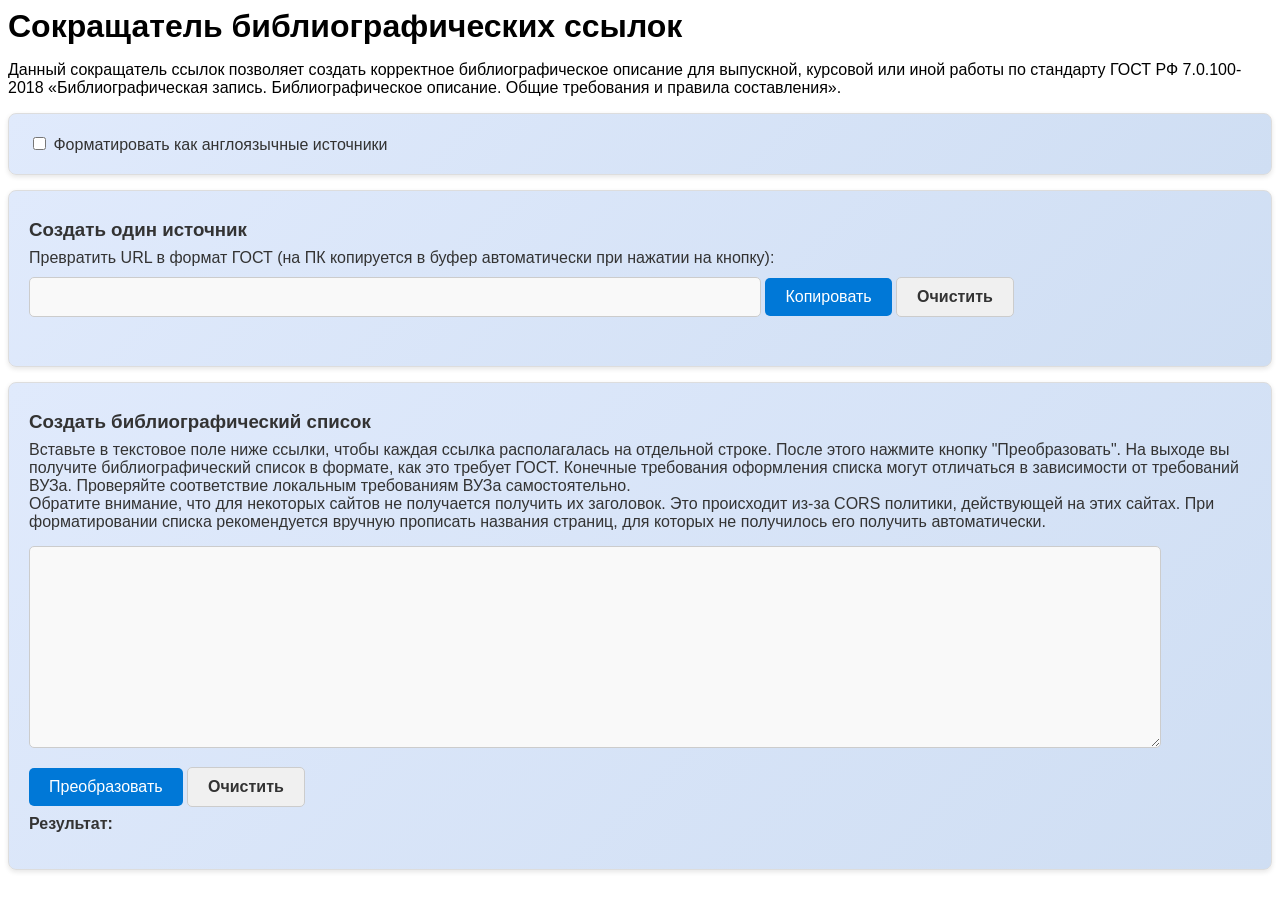
<file: index.html>
<!DOCTYPE html>
<html lang="en">
  <head>
    <meta charset="UTF-8" />
    <meta name="viewport" content="width=device-width, initial-scale=1.0, user-scalable=no" />
    <link rel="stylesheet" href="index.css" />
    <title>ГОСТ Сокращатель ссылок</title>
  </head>
  <body>
    <h1>Сокращатель библиографических ссылок</h1>
    <p>
      Данный сокращатель ссылок позволяет создать корректное библиографическое
      описание для выпускной, курсовой или иной работы по стандарту ГОСТ РФ
      7.0.100-2018 «Библиографическая запись. Библиографическое описание. Общие
      требования и правила составления».
    </p>

    <div class="block">
      <label for="lang-en"
        ><input type="checkbox" name="lang-en" id="lang-en" /> Форматировать как
        англоязычные источники
      </label>
    </div>

    <div id="d0" class="block">
      <h3>Создать один источник</h3>
      <label
        >Превратить URL в формат ГОСТ (на ПК копируется в буфер автоматически при
        нажатии на кнопку):</label
      >
      <input type="text" name="i-url" id="i-url" style="width: 700px" />
      <button class="primary" id="d0-action">Копировать</button>
      <button class="secondary" id="d0-action-clear">Очистить</button>

      <br />
      <p
        id="d0-result"
        style="font-family: 'Times New Roman'; font-size: 14pt"
      ></p>
    </div>

    <div id="d1" class="block">
      <h3>Создать библиографический список</h3>
      <label
        >Вставьте в текстовое поле ниже ссылки, чтобы каждая ссылка
        располагалась на отдельной строке. После этого нажмите кнопку
        "Преобразовать". На выходе вы получите библиографический список в
        формате, как это требует ГОСТ. Конечные требования оформления списка
        могут отличаться в зависимости от требований ВУЗа. Проверяйте
        соответствие локальным требованиям ВУЗа самостоятельно.
        <br />

        Обратите внимание, что для некоторых сайтов не получается получить их
        заголовок. Это происходит из-за CORS политики, действующей на этих
        сайтах. При форматировании списка рекомендуется вручную прописать
        названия страниц, для которых не получилось его получить автоматически.
      </label>
      <textarea name="t-input" id="t-input" rows="10"></textarea> <br />
      <button class="primary" id="d1-action">Преобразовать</button>
      <button class="secondary" id="d1-action-clear">Очистить</button>

      <div class="result">
        <h4>Результат:</h4>
        <ol id="t-output">
          <!-- Здесь будет появляться список -->
          <!-- <li class="gost-link">Ссылка 1</li> -->
        </ol>
      </div>
    </div>
  </body>

  <script src="index.js"></script>
</html>
</file>
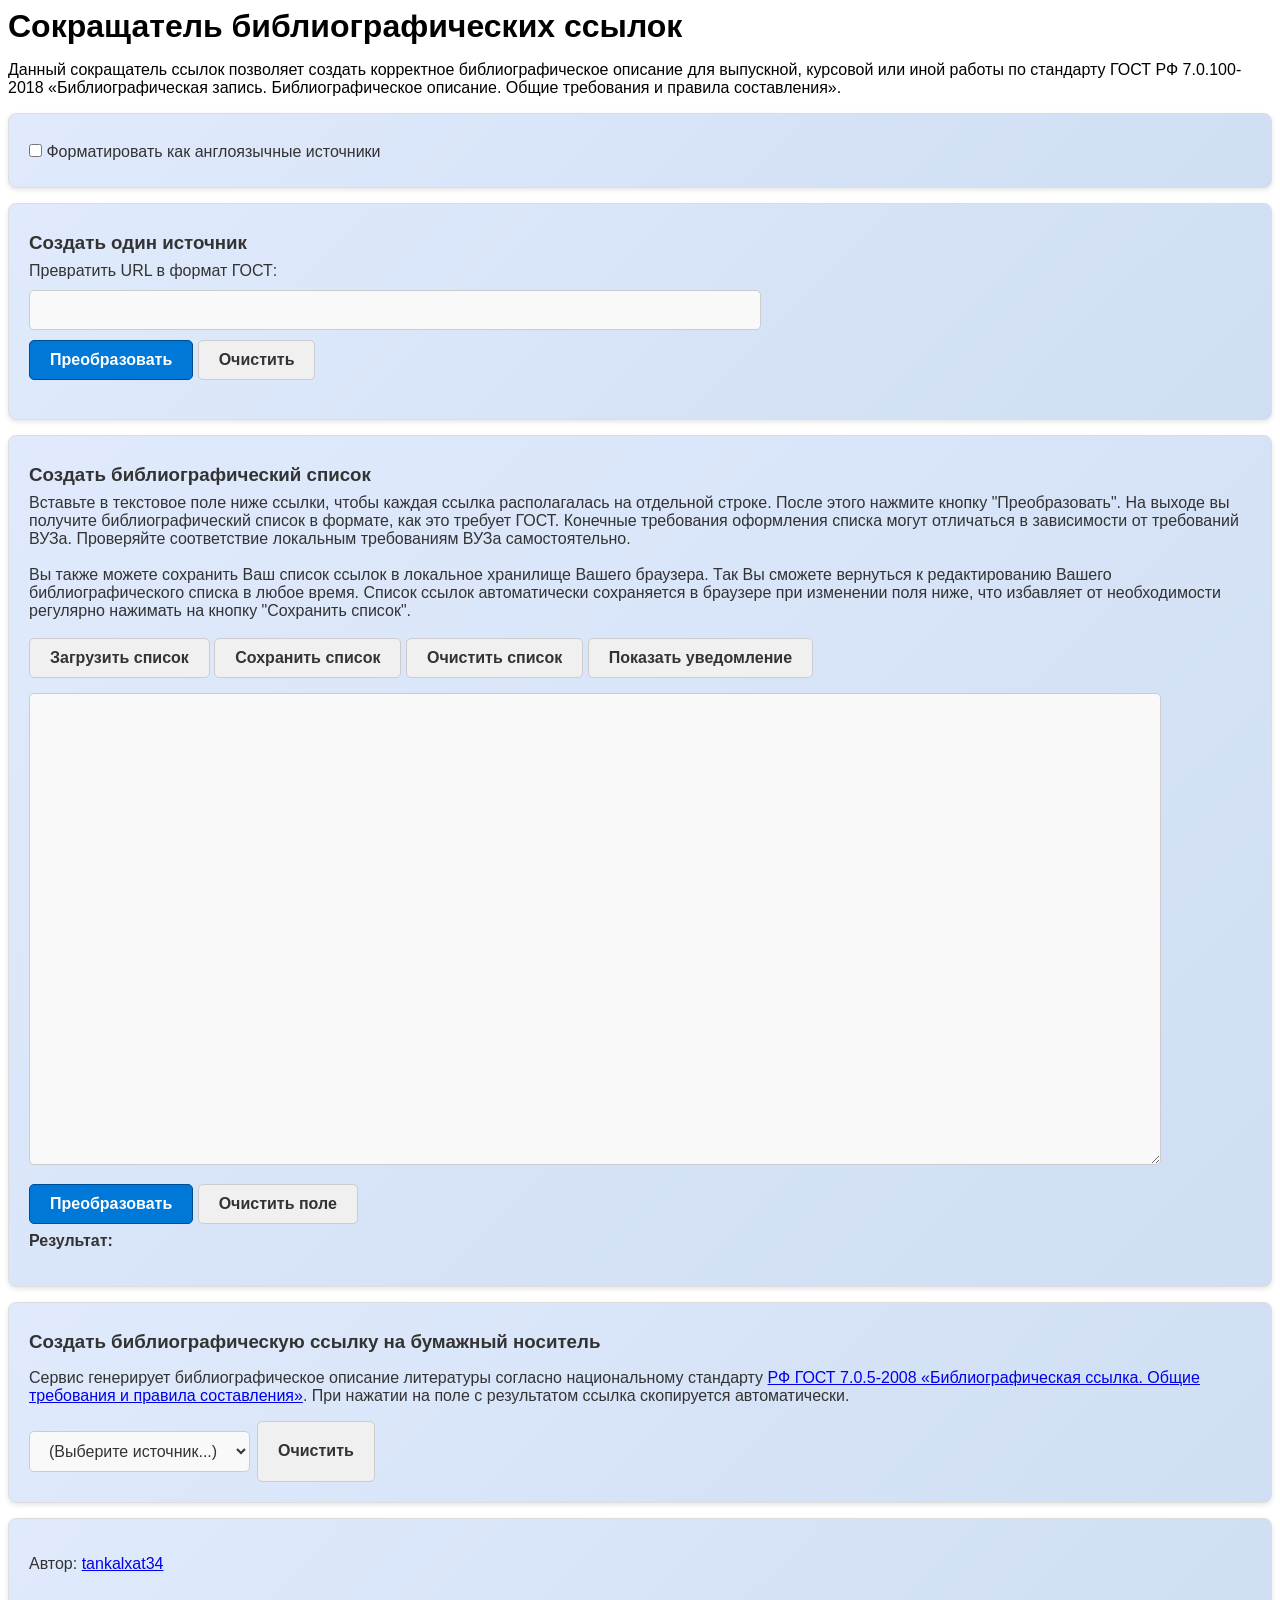
<file: frontend/index.html>
<!DOCTYPE html>
<html lang="en">
  <head>
    <meta charset="UTF-8" />
    <meta
      name="viewport"
      content="width=device-width, initial-scale=1.0, user-scalable=no"
    />
    <link rel="stylesheet" href="index.css" />
    <title>ГОСТ Сокращатель ссылок</title>
  </head>
  <body>
    <div id="alert-field">
      <!-- <div class="alert error">
        <p>Привет мир</p>
      </div> -->
    </div>

    <h1>Сокращатель библиографических ссылок</h1>
    <p>
      Данный сокращатель ссылок позволяет создать корректное библиографическое
      описание для выпускной, курсовой или иной работы по стандарту ГОСТ РФ
      7.0.100-2018 «Библиографическая запись. Библиографическое описание. Общие
      требования и правила составления».
    </p>

    <div class="block">
      <label for="lang-en"
        ><input type="checkbox" name="lang-en" id="lang-en" /> Форматировать как
        англоязычные источники
      </label>
    </div>

    <div id="d0" class="block">
      <h3>Создать один источник</h3>
      <label>Превратить URL в формат ГОСТ:</label>
      <br />
      <input type="text" name="i-url" id="i-url" style="width: 700px" />
      <br />
      <button class="primary" id="d0-action">Преобразовать</button>
      <button class="secondary" id="d0-action-clear">Очистить</button>

      <br />
      <p id="d0-result" class="gost-link"></p>
    </div>

    <div id="d1" class="block">
      <h3>Создать библиографический список</h3>
      <label
        >Вставьте в текстовое поле ниже ссылки, чтобы каждая ссылка
        располагалась на отдельной строке. После этого нажмите кнопку
        "Преобразовать". На выходе вы получите библиографический список в
        формате, как это требует ГОСТ. Конечные требования оформления списка
        могут отличаться в зависимости от требований ВУЗа. Проверяйте
        соответствие локальным требованиям ВУЗа самостоятельно.
        <br />
        <br />
        Вы также можете сохранить Ваш список ссылок в локальное хранилище Вашего
        браузера. Так Вы сможете вернуться к редактированию Вашего
        библиографического списка в любое время. Список ссылок автоматически
        сохраняется в браузере при изменении поля ниже, что избавляет от
        необходимости регулярно нажимать на кнопку "Сохранить список".
      </label>
      <br /><br />
      <button class="secondary" id="d1-action-load_list">
        Загрузить список
      </button>
      <button class="secondary" id="d1-action-save_list">
        Сохранить список
      </button>
      <button class="secondary" id="d1-action-clear_list">
        Очистить список
      </button>
      <button class="secondary" id="show-alert">Показать уведомление</button>

      <textarea
        name="t-input"
        id="t-input"
        style="height: 50vh; max-height: 200vh"
      ></textarea>
      <br />

      <button class="primary" id="d1-action">Преобразовать</button>
      <button class="secondary" id="d1-action-clear">Очистить поле</button>

      <div class="result">
        <h4>Результат:</h4>
        <ol id="t-output">
          <!-- Здесь будет появляться список -->
          <!-- <li class="gost-link">Ссылка 1</li> -->
        </ol>
      </div>
    </div>

    <div class="block" id="helper-settings-show_rugost">
      <style>
        textarea.helper-rugost {
          height: 150px;
        }
      </style>
      <h3 class="helper-service_title">
        Создать библиографическую ссылку на бумажный носитель
      </h3>

      <p>
        Сервис генерирует библиографическое описание литературы согласно
        национальному стандарту
        <a href="https://www.ifap.ru/library/gost/7052008.pdf" target="_blank"
          >РФ ГОСТ 7.0.5-2008 «Библиографическая ссылка. Общие требования и
          правила составления»</a
        >. При нажатии на поле с результатом ссылка скопируется автоматически.
      </p>
      <div style="display: flex">
        <select
          id="helper-rugost_selector"
          class="form-select custom-select"
          aria-label="Меню типов источников"
        >
          <option value="-1" selected>(Выберите источник...)</option>
          <option value="0">Книга</option>
          <option value="1">Статья из журнала</option>
          <option value="2">Статья из сборника</option>
          <!-- <option value="3">Диссертация или автореферат</option> -->
          <option value="4">Интернет-ресурс</option>
        </select>

        <button
          id="helper-rugost-btn_clear"
          class="secondary"
          style="margin-left: 7px"
        >
          Очистить
        </button>
      </div>

      <div id="helper-rugost_s0" class="helper-rugost_raw" hidden>
        <!-- <h6>Книга</h6> -->

        <input
          type="text"
          id="helper-rugost-author-s0"
          class="helper-rugost-author form-control"
          style="margin: 7px"
          placeholder="Фамилии и инициалы авторов (через запятую): Сидоров А.Н., Иванов В.И."
        />

        <input
          type="text"
          id="helper-rugost-title-s0"
          class="helper-rugost-title form-control"
          style="margin: 7px"
          placeholder="Название книги"
        />

        <input
          type="text"
          id="helper-rugost-num_redaction-s0"
          class="helper-rugost-num_redaction form-control"
          style="margin: 7px"
          placeholder="Номер издания"
        />

        <input
          type="text"
          id="helper-rugost-city-s0"
          class="helper-rugost-city form-control"
          style="margin: 7px"
          placeholder="Город издания"
        />

        <input
          type="text"
          id="helper-rugost-publisher-s0"
          class="helper-rugost-publisher form-control"
          style="margin: 7px"
          placeholder="Издательство"
        />

        <input
          type="number"
          id="helper-rugost-year-s0"
          class="helper-rugost-year form-control"
          style="margin: 7px"
          placeholder="Год издания"
        />

        <input
          type="number"
          id="helper-rugost-pages_count-s0"
          class="helper-rugost-pages_count form-control"
          style="margin: 7px"
          placeholder="Число страниц в книге"
        />

        <textarea
          class="form-control helper-rugost"
          placeholder="Результат появится здесь..."
          id="helper-rugost-result-s0"
          style="margin: 7px"
          onclick="this.select(); navigator.clipboard.writeText(this.value);"
        ></textarea>
      </div>

      <div id="helper-rugost_s1" class="helper-rugost_raw" hidden>
        <!-- <h6>Статья из журнала</h6> -->

        <input
          type="text"
          id="helper-rugost-author-s1"
          class="helper-rugost-author form-control"
          style="margin: 7px"
          placeholder="Фамилии и инициалы авторов (через запятую): Сидоров А.Н., Иванов В.И."
        />

        <input
          type="text"
          id="helper-rugost-title-s1"
          class="helper-rugost-title form-control"
          style="margin: 7px"
          placeholder="Заголовок статьи"
        />

        <input
          type="text"
          id="helper-rugost-magazine_title-s1"
          class="helper-rugost-magazine_title form-control"
          style="margin: 7px"
          placeholder="Название журнала"
        />

        <input
          type="number"
          id="helper-rugost-magazine_number-s1"
          class="helper-rugost-magazine_number form-control"
          style="margin: 7px"
          placeholder="Номер журнала"
        />

        <input
          type="text"
          id="helper-rugost-page-s1"
          class="helper-rugost-page form-control"
          style="margin: 7px"
          placeholder="Страницы: 191-207"
        />

        <input
          type="number"
          id="helper-rugost-year-s1"
          class="helper-rugost-year form-control"
          style="margin: 7px"
          placeholder="Год"
        />

        <textarea
          class="form-control helper-rugost"
          placeholder="Результат появится здесь..."
          id="helper-rugost-result-s1"
          style="margin: 7px"
          onclick="this.select(); navigator.clipboard.writeText(this.value);"
        ></textarea>
      </div>

      <div id="helper-rugost_s2" class="helper-rugost_raw" hidden>
        <!-- <h6>Статья из сборника</h6> -->

        <input
          type="text"
          id="helper-rugost-author-s2"
          class="helper-rugost-author form-control"
          style="margin: 7px"
          placeholder="Фамилии и инициалы авторов (через запятую): Сидоров А.Н., Иванов В.И."
        />

        <input
          type="text"
          id="helper-rugost-title-s2"
          class="helper-rugost-title form-control"
          style="margin: 7px"
          placeholder="Заголовок статьи из сборника"
        />

        <input
          type="text"
          id="helper-rugost-sbornik_title-s2"
          class="helper-rugost-sbornik_title form-control"
          style="margin: 7px"
          placeholder="Название сборника"
        />

        <input
          type="text"
          id="helper-rugost-city-s2"
          class="helper-rugost-city form-control"
          style="margin: 7px"
          placeholder="Город, в котором издан сборник"
        />

        <input
          type="text"
          id="helper-rugost-publisher-s2"
          class="helper-rugost-publisher form-control"
          style="margin: 7px"
          placeholder="Издательство"
        />

        <input
          type="number"
          id="helper-rugost-year-s2"
          class="helper-rugost-year form-control"
          style="margin: 7px"
          placeholder="Год"
        />

        <input
          type="text"
          id="helper-rugost-page-s2"
          class="helper-rugost-page form-control"
          style="margin: 7px"
          placeholder="Страницы: 191-207"
        />

        <textarea
          class="form-control helper-rugost"
          placeholder="Результат появится здесь..."
          id="helper-rugost-result-s2"
          style="margin: 7px"
          onclick="this.select(); navigator.clipboard.writeText(this.value);"
        ></textarea>
      </div>

      <div id="helper-rugost_s3" class="helper-rugost_raw" hidden>
        <h6>Диссертация или автореферат</h6>
      </div>

      <div id="helper-rugost_s4" class="helper-rugost_raw" hidden>
        <!-- <h6>Интернет-ресурс</h6> -->

        <input
          type="text"
          id="helper-rugost-author-s4"
          class="helper-rugost-author form-control"
          style="margin: 7px"
          placeholder="(необязательно) Фамилии и инициалы автора (авторов, через запятую)"
        />

        <input
          type="text"
          id="helper-rugost-title-s4"
          class="helper-rugost-title form-control"
          style="margin: 7px"
          placeholder="Заголовок статьи (веб-страницы)"
        />

        <input
          type="text"
          id="helper-rugost-web_title-s4"
          class="helper-rugost-web_title form-control"
          style="margin: 7px"
          placeholder="Название сайта"
        />

        <input
          type="url"
          id="helper-rugost-web_url-s4"
          class="helper-rugost-web_url form-control"
          style="margin: 7px"
          placeholder="Ссылка на страницу"
        />

        <textarea
          class="form-control helper-rugost"
          placeholder="Результат появится здесь..."
          id="helper-rugost-result-s4"
          style="margin: 7px"
          onclick="this.select(); navigator.clipboard.writeText(this.value);"
        ></textarea>
      </div>
    </div>

    <div id="d2" class="block">
      <p>
        Автор:
        <a href="https://tankalxat34.t.me" target="_blank">tankalxat34</a>
      </p>
    </div>
  </body>

  <script src="index.js"></script>
</html>
</file>
<file: index.css>
* {
  /* margin: 0;
  padding: 0; */
  font-family: "Arial";
}

h1,
h2,
h3,
h4 {
  margin: 8px auto;
}

/* Основные стили для input */
input[type="text"] {
  max-width: 90%;
  padding: 10px 15px;
  margin: 10px 0;
  font-size: 16px;
  color: #333;
  background-color: #f9f9f9;
  border: 1px solid #ccc;
  border-radius: 5px;
  outline: none;
  transition: all 0.3s ease;
}

input:focus {
  border-color: #0078d7;
  box-shadow: 0 0 5px rgba(0, 120, 215, 0.5);
}

input[type="checkbox"],
label {
  user-select: none;
}

/* Основные стили для textarea */
textarea {
  width: 90%;
  padding: 10px 15px;
  font-size: 16px;
  color: #333;
  background-color: #f9f9f9;
  border: 1px solid #ccc;
  border-radius: 5px;
  outline: none;
  resize: vertical; /* Разрешить изменение только по вертикали */
  max-height: 300px; /* Ограничить максимальную высоту */
  transition: box-shadow 0.3s ease;
}

textarea:focus {
  border-color: #0078d7;
  box-shadow: 0 0 5px rgba(0, 120, 215, 0.5);
}

/* Добавление прокрутки для textarea после достижения высоты */
textarea {
  overflow-y: auto;
  margin: 15px 0;
}

/* Основные стили для div */
div {
  word-wrap: break-word; /* Перенос слов, чтобы они не выходили за границы */
  overflow-wrap: break-word; /* Альтернативный перенос для длинных слов */
}

div.block {
  padding: 20px;
  margin: 15px 0;
  background: linear-gradient(135deg, #e0eafc, #cfdef3);
  border: 1px solid #ddd;
  border-radius: 8px;
  box-shadow: 0 2px 5px rgba(0, 0, 0, 0.1);
  font-size: 16px;
  color: #333;
  transition: all 0.3s ease;
}

/* Основные стили для button */
button {
  padding: 10px 20px;
  font-size: 16px;
  /* font-weight: bold; */

  border: none;
  border-radius: 5px;
  cursor: pointer;
  transition: background-color 0.3s ease, transform 0.2s ease;
}

button.primary {
  color: #fff;
  background-color: #0078d7;
}

button.primary:hover {
  background-color: #005bb5;
  /* transform: scale(1.05); */
}

button.primary:active {
  background-color: #004494;
  /* transform: scale(0.95); */
}

button.primary:disabled {
  background-color: #ccc;
  cursor: not-allowed;
}

/* Основные стили для button.secondary */
button.secondary {
  padding: 10px 20px;
  font-size: 16px;
  font-weight: bold;
  color: #333;
  background-color: #f0f0f0;
  border: 1px solid #ccc;
  border-radius: 5px;
  cursor: pointer;
  transition: background-color 0.3s ease, transform 0.2s ease;
}

button.secondary:hover {
  background-color: #e0e0e0;
}

button.secondary:active {
  background-color: #d0d0d0;
  /* transform: scale(0.95); */
}

button.secondary:disabled {
  background-color: #f9f9f9;
  cursor: not-allowed;
}

ol > li.gost-link {
  font-family: "Times New Roman";
  font-size: 14pt;
}

/* div:hover {
  box-shadow: 0 4px 10px rgba(0, 0, 0, 0.2);
  transform: translateY(-2px);
} */
</file>
<file: frontend/index.css>
* {
  /* margin: 0;
  padding: 0; */
  font-family: "Arial";
}

h1,
h2,
h3,
h4 {
  margin: 8px auto;
}

/* Основные стили для input */
input, select {
  max-width: 90%;
  padding: 10px 15px;
  margin: 10px 0;
  font-size: 16px;
  color: #333;
  background-color: #f9f9f9;
  border: 1px solid #ccc;
  border-radius: 5px;
  outline: none;
  transition: all 0.3s ease;
}

input:focus {
  border-color: #0078d7;
  box-shadow: 0 0 5px rgba(0, 120, 215, 0.5);
}

input[type="checkbox"],
label {
  user-select: none;
}

/* Основные стили для textarea */
textarea {
  width: 90%;
  padding: 10px 15px;
  font-size: 16px;
  color: #333;
  background-color: #f9f9f9;
  border: 1px solid #ccc;
  border-radius: 5px;
  outline: none;
  resize: vertical; /* Разрешить изменение только по вертикали */
  max-height: 300px; /* Ограничить максимальную высоту */
  transition: box-shadow 0.3s ease;
}

textarea:focus {
  border-color: #0078d7;
  box-shadow: 0 0 5px rgba(0, 120, 215, 0.5);
}

/* Добавление прокрутки для textarea после достижения высоты */
textarea {
  overflow-y: auto;
  margin: 15px 0;
}

/* Основные стили для div */
div {
  word-wrap: break-word; /* Перенос слов, чтобы они не выходили за границы */
  overflow-wrap: break-word; /* Альтернативный перенос для длинных слов */
}

div.block {
  padding: 20px;
  margin: 15px 0;
  background: linear-gradient(135deg, #e0eafc, #cfdef3);
  border: 1px solid #ddd;
  border-radius: 8px;
  box-shadow: 0 2px 5px rgba(0, 0, 0, 0.1);
  font-size: 16px;
  color: #333;
  transition: all 0.3s ease;
}

/* Основные стили для button */
button {
  padding: 10px 20px;
  font-size: 16px;
  /* font-weight: bold; */

  border: none;
  border-radius: 5px;
  cursor: pointer;
  transition: background-color 0.3s ease, transform 0.2s ease;
}

button.primary {
  color: #fff;
  background-color: #0078d7;
  font-weight: bold;
  border: 1px solid #004b96;
}

button.primary:hover {
  background-color: #005bb5;
  /* transform: scale(1.05); */
}

button.primary:active {
  background-color: #004494;
  /* transform: scale(0.95); */
}

button.primary:disabled {
  background-color: #ccc;
  cursor: not-allowed;
}

/* Основные стили для button.secondary */
button.secondary {
  padding: 10px 20px;
  font-size: 16px;
  font-weight: bold;
  color: #333;
  background-color: #f0f0f0;
  border: 1px solid #ccc;
  border-radius: 5px;
  cursor: pointer;
  transition: background-color 0.3s ease, transform 0.2s ease;
}

button.secondary:hover {
  background-color: #e0e0e0;
}

button.secondary:active {
  background-color: #d0d0d0;
  /* transform: scale(0.95); */
}

button.secondary:disabled {
  background-color: #f9f9f9;
  cursor: not-allowed;
}

.gost-link {
  font-family: "Times New Roman";
  font-size: 14pt;
  text-align: justify;
  color: black;
  line-height: 1.5;
}

/* div:hover {
  box-shadow: 0 4px 10px rgba(0, 0, 0, 0.2);
  transform: translateY(-2px);
} */

/* Стили для alert */
/* Стили для alert */
#alert-field {
  position: fixed;
  top: 10px;
  right: 10px;
  display: flex;
  flex-direction: column-reverse; /* Новые уведомления сверху */
  gap: 10px;
  z-index: 1000; /* Поверх всего содержимого */
}

.alert {
  padding: 15px 20px;
  margin: 0; /* Убираем внешние отступы, так как используется gap */
  border-radius: 5px;
  font-size: 16px;
  font-weight: bold;
  color: #fff;
  box-shadow: 0 2px 5px rgba(0, 0, 0, 0.2);
  transition: background-color 0.3s ease;

  width: 50vw;
  cursor: pointer;
  user-select: none;
}

.alert.info {
  background-color: #0078d7;
}

.alert.warning {
  background-color: #ffcc00;
  color: #333;
}

.alert.error {
  background-color: #d9534f;
}
</file>
